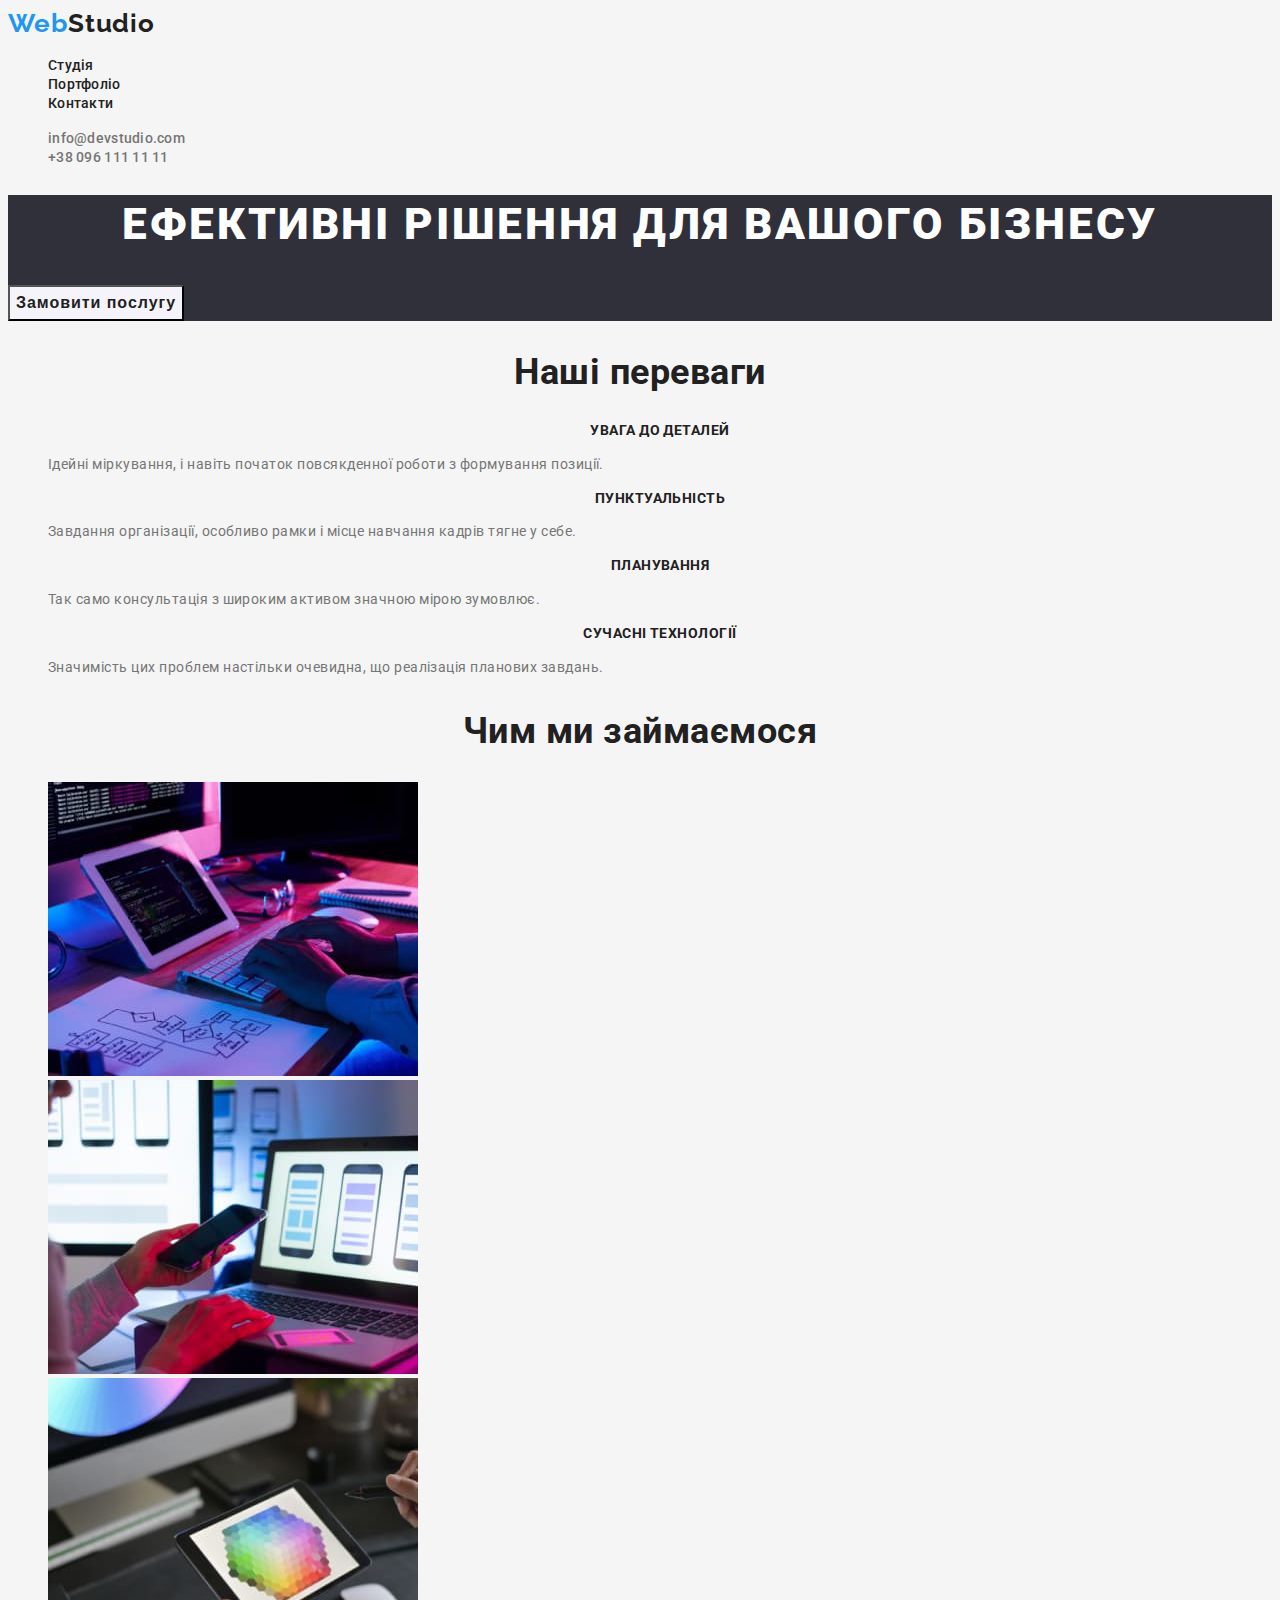
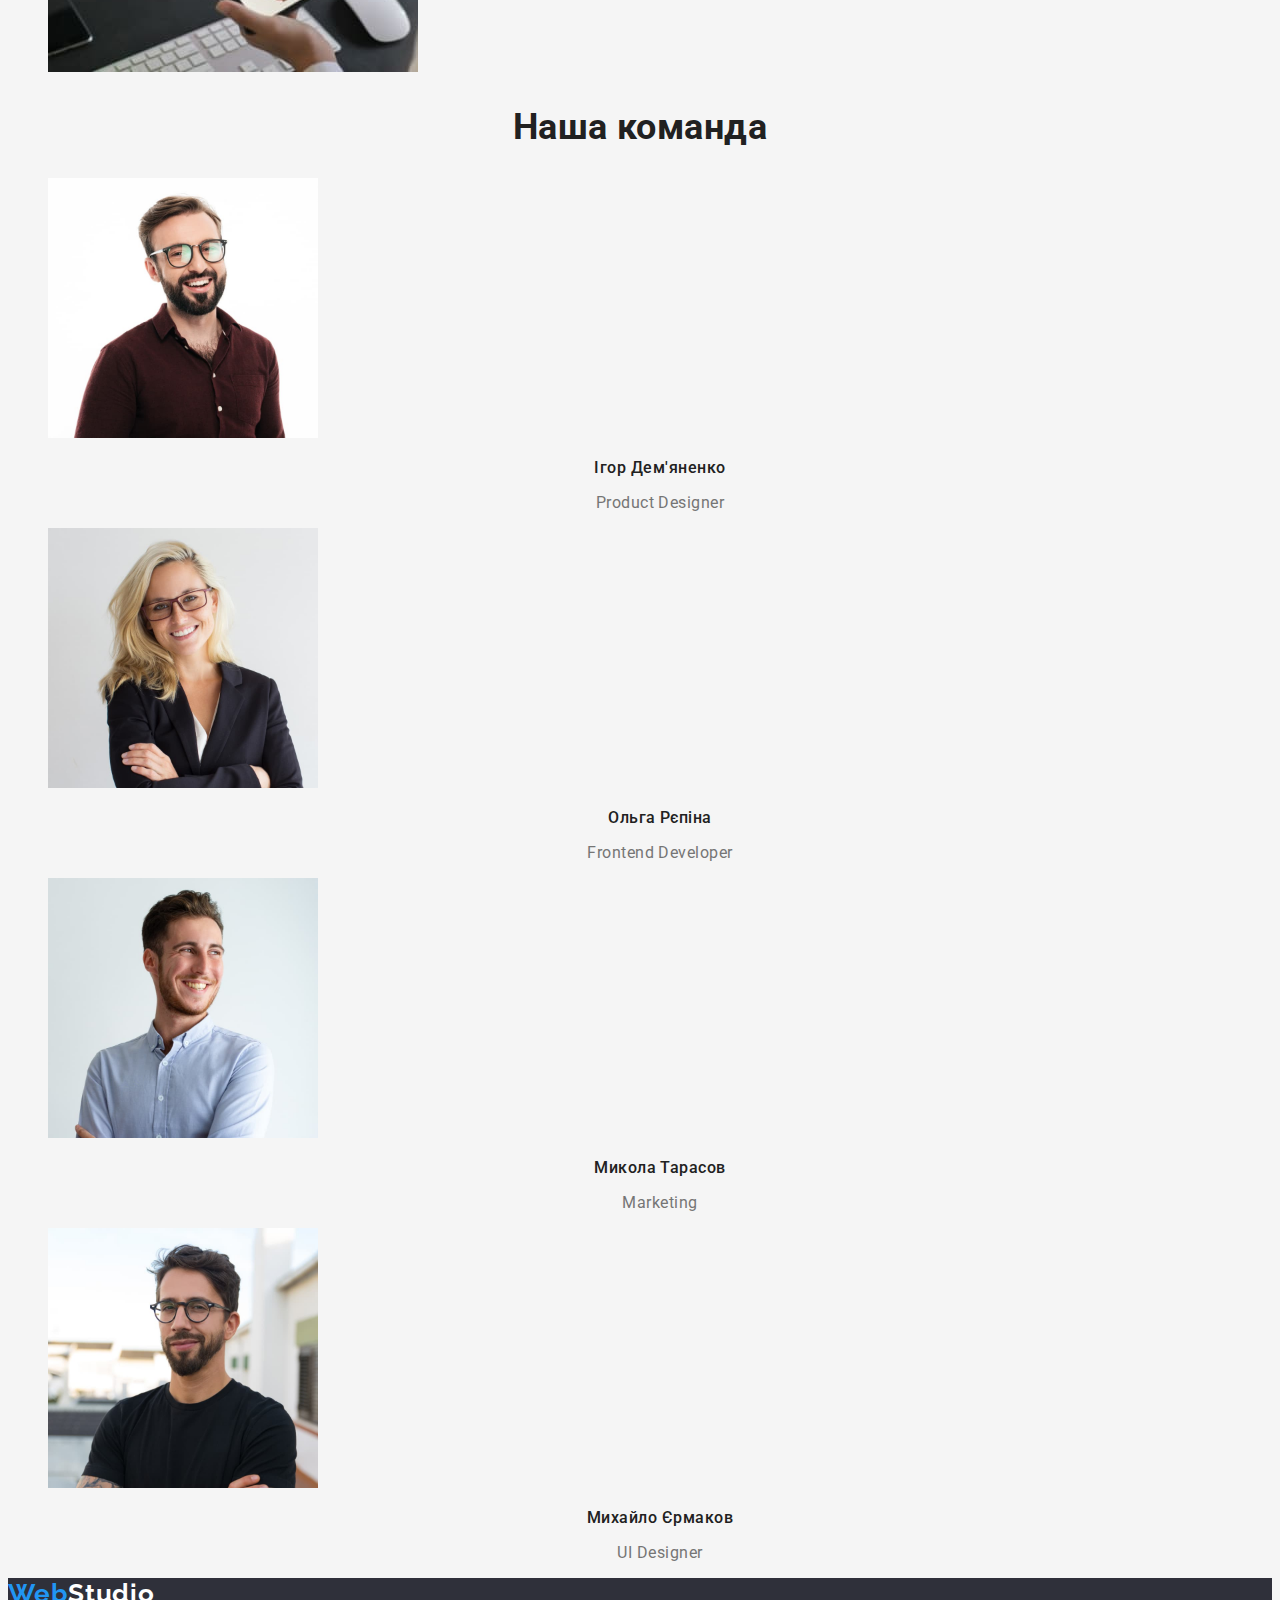
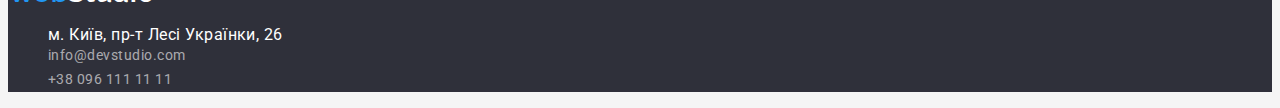
<file: index.html>
<!DOCTYPE html>
<html lang="uk">
  <head>
    <meta charset="UTF-8" />
    <meta http-equiv="X-UA-Compatible" content="IE=edge" />
    <meta name="viewport" content="width=device-width, initial-scale=1.0" />
    <title>Студія</title>
    <link rel="preconnect" href="https://fonts.googleapis.com" />
    <link rel="preconnect" href="https://fonts.gstatic.com" crossorigin />
    <link
      href="https://fonts.googleapis.com/css2?family=Raleway:wght@700&family=Roboto:wght@400;500;700;900&display=swap"
      rel="stylesheet"
    />
    <link rel="stylesheet" href="./css/styles.css" />
  </head>
  <body>
    <header>
      <nav class="site-nav none">
        <a lang="en" href="./index.html" class="logo"
          >Web <span class="title-primery">Studio</span></a
        >
        <ul class="list">
          <li>
            <a href="./index.html" class="link current">Студія</a>
          </li>
          <li>
            <a href="./portfolio.html" class="link">Портфоліо</a>
          </li>
          <li><a href="" class="link">Контакти</a></li>
        </ul>
      </nav>
      <ul class="contacts list">
        <li><a href="mailto:info@devstudio.com" class="link">info@devstudio.com</a></li>
        <li><a href="tel:+380961111111" class="link">+38 096 111 11 11</a></li>
      </ul>
    </header>
    <main>
      <section class="hero">
        <h1 class="title">Ефективні рішення для вашого бізнесу</h1>
        <button type="button" class="btn">Замовити послугу</button>
      </section>
      <section class="features">
        <h2 class="title">Наші переваги</h2>
        <ul class="list">
          <li>
            <h3 class="subject">УВАГА ДО ДЕТАЛЕЙ</h3>
            <p>Ідейні міркування, і навіть початок повсякденної роботи з формування позиції.</p>
          </li>
          <li>
            <h3 class="subject">ПУНКТУАЛЬНІСТЬ</h3>
            <p>Завдання організації, особливо рамки і місце навчання кадрів тягне у себе.</p>
          </li>
          <li>
            <h3 class="subject">ПЛАНУВАННЯ</h3>
            <p>Так само консультація з широким активом значною мірою зумовлює.</p>
          </li>
          <li>
            <h3 class="subject">СУЧАСНІ ТЕХНОЛОГІЇ</h3>
            <p>Значимість цих проблем настільки очевидна, що реалізація планових завдань.</p>
          </li>
        </ul>
      </section>
      <section>
        <h2 class="title">Чим ми займаємося</h2>
        <ul class="list">
          <li>
            <img
              src="./images/web-development.jpg"
              alt="Монітор планшета на якому створюється веб-додаток"
              width="370"
              height="294"
            />
          </li>
          <li>
            <img
              src="./images/mobile-development.jpg"
              alt="Монітор планшета на якому створюється мобільний додаток"
              width="370"
              height="294"
            />
          </li>
          <li>
            <img
              src="./images/web-design.jpg"
              alt="Монітор планшета на якому створюється веб-дизайн"
              width="370"
              height="294"
            />
          </li>
        </ul>
      </section>
      <section class="team">
        <h2 class="title">Наша команда</h2>
        <ul class="list">
          <li>
            <img src="./images/igor.jpg" alt="Портрет Ігора Дем'яненко" width="270" height="260" />
            <h3 class="subject">Ігор Дем'яненко</h3>
            <p>Product Designer</p>
          </li>
          <li>
            <img src="./images/olga.jpg" alt="Портрет Ольги Рєпіної" width="270" height="260" />
            <h3 class="subject">Ольга Рєпіна</h3>
            <p>Frontend Developer</p>
          </li>
          <li>
            <img src="./images/mikola.jpg" alt="Портрет Миколи Тарасовa" width="270" height="260" />
            <h3 class="subject">Микола Тарасов</h3>
            <p>Marketing</p>
          </li>
          <li>
            <img
              src="./images/mihailo.jpg"
              alt="Портрет Михайлa Єрмаковa"
              width="270"
              height="260"
            />
            <h3 class="subject">Михайло Єрмаков</h3>
            <p>UI Designer</p>
          </li>
        </ul>
      </section>
    </main>
    <footer class="page-footer">
      <a lang="en" href="./index.html" class="logo"
        >Web <span class="title-secondary">Studio</span></a
      >
      <address class="address">
        <ul class="list">
          <li>
            <a
              href="https://www.google.com.ua/maps/@50.3929785,30.3235373,19z?hl=ru"
              class="link-map"
              target="_blank"
              rel="noopener noreferrer"
              >м. Київ, пр-т Лесі Українки, 26</a
            >
          </li>
          <li><a href="mailto:info@devstudio.com" class="link">info@devstudio.com</a></li>
          <li><a href="tel:+380961111111" class="link">+38 096 111 11 11</a></li>
        </ul>
      </address>
    </footer>
  </body>
</html>
</file>
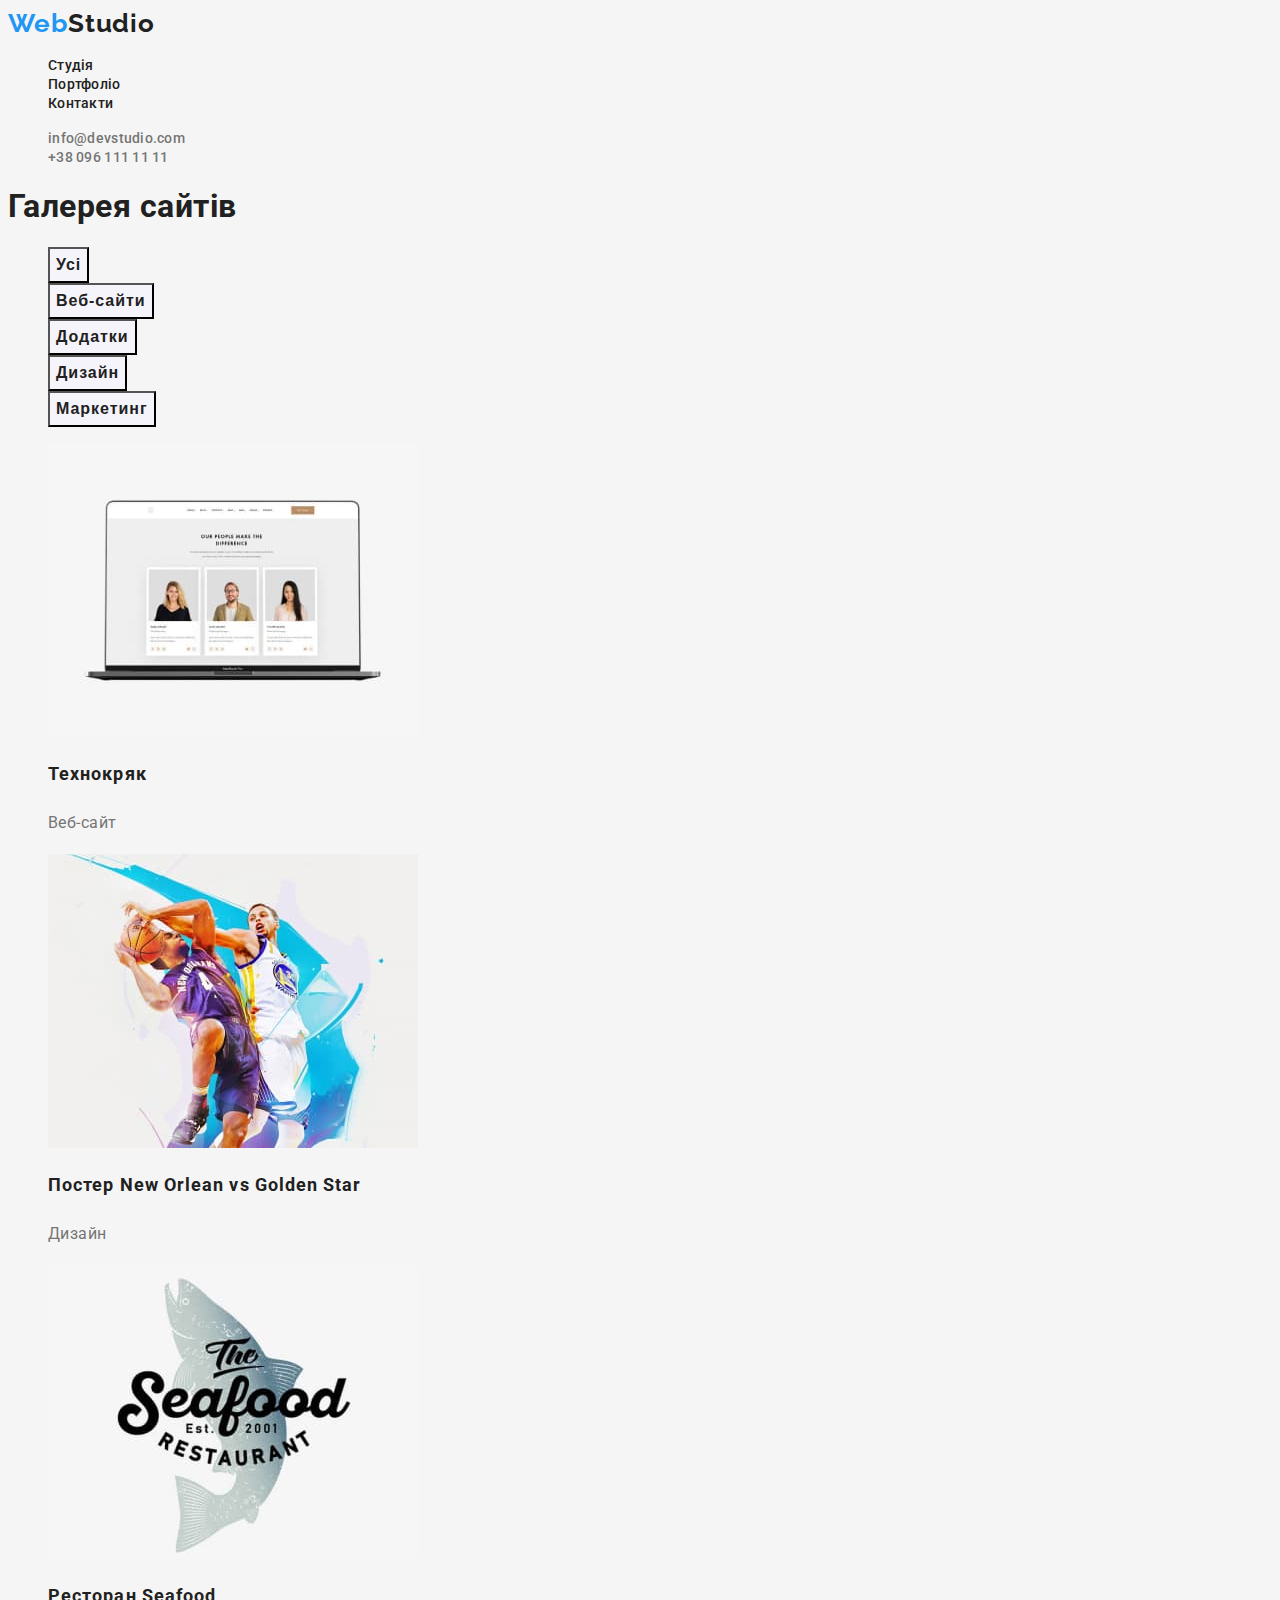
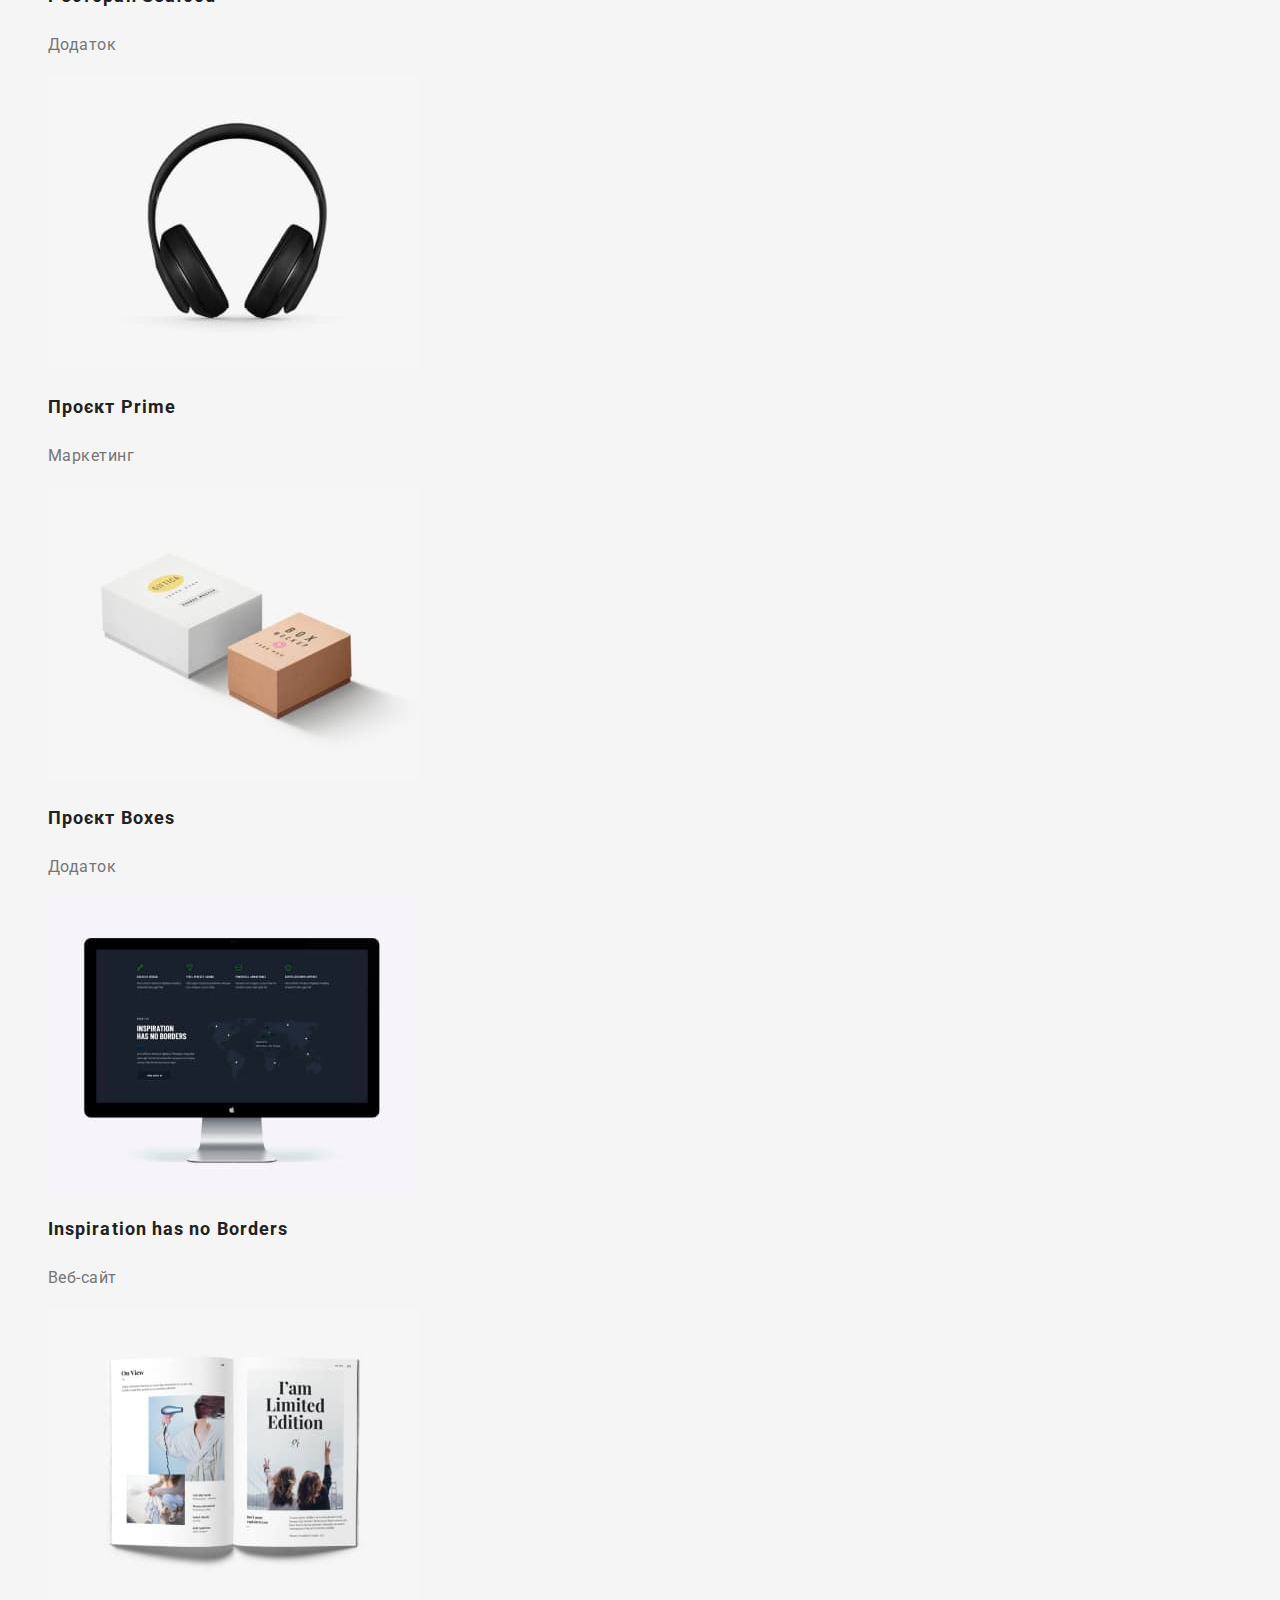
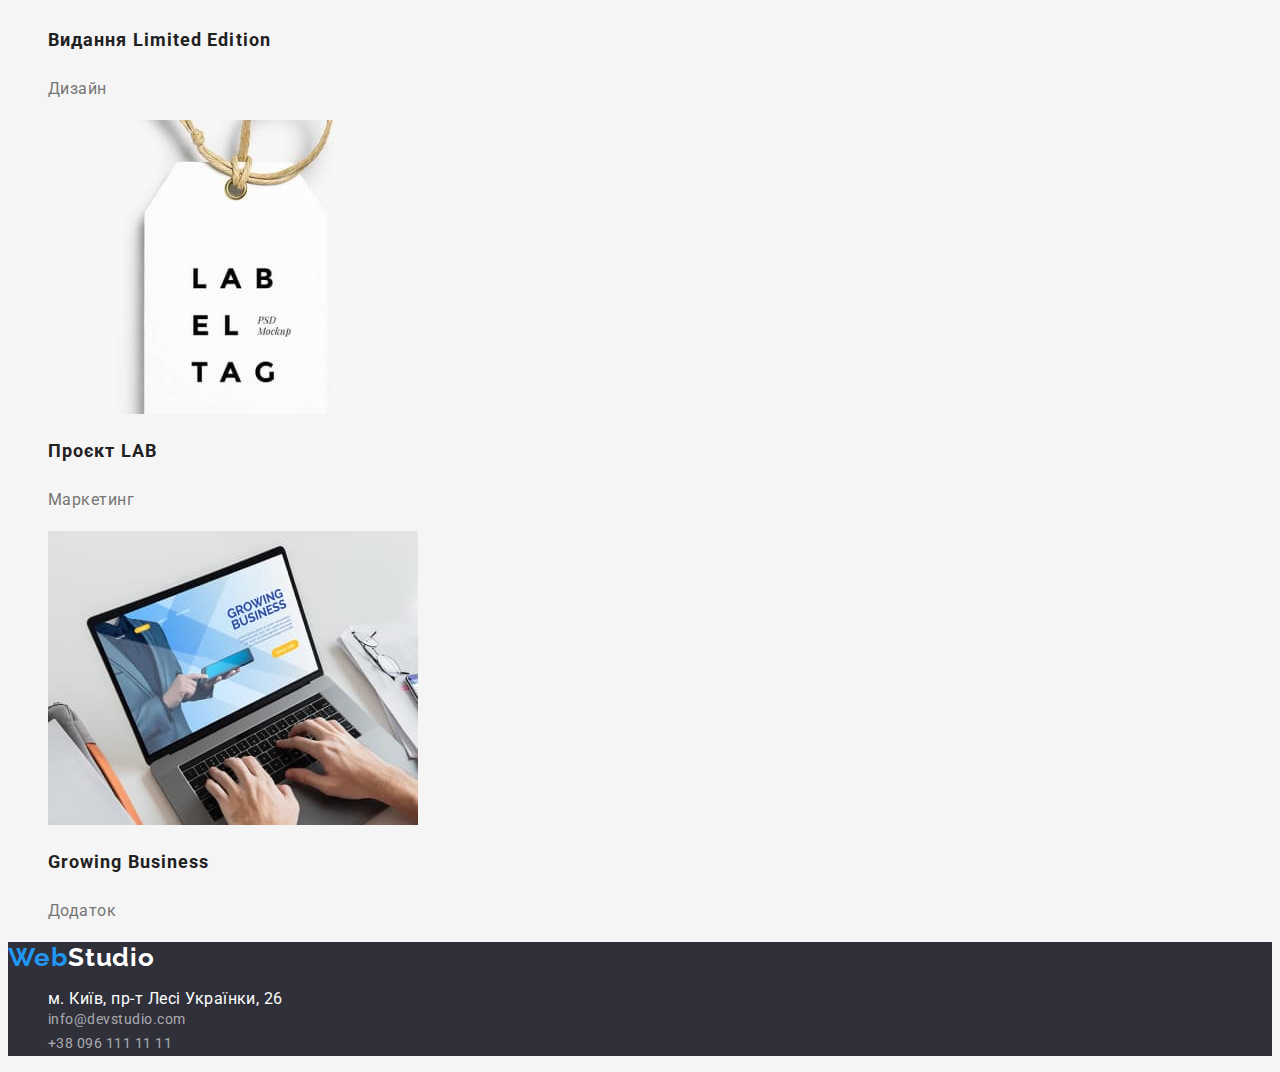
<file: portfolio.html>
<!DOCTYPE html>
<html lang="uk">
  <head>
    <meta charset="UTF-8" />
    <meta http-equiv="X-UA-Compatible" content="IE=edge" />
    <meta name="viewport" content="width=device-width, initial-scale=1.0" />
    <title>Студія</title>
    <link rel="preconnect" href="https://fonts.googleapis.com" />
    <link rel="preconnect" href="https://fonts.gstatic.com" crossorigin />
    <link
      href="https://fonts.googleapis.com/css2?family=Raleway:wght@700&family=Roboto:wght@400;500;700;900&display=swap"
      rel="stylesheet"
    />
    <link rel="stylesheet" href="./css/styles.css" />
  </head>
  <body>
    <header>
      <nav class="site-nav">
        <a lang="en" href="./index.html" class="logo"
          >Web <span class="title-primery">Studio</span></a
        >
        <ul class="list">
          <li>
            <a href="./index.html" class="link">Студія</a>
          </li>
          <li>
            <a href="./portfolio.html" class="link current">Портфоліо</a>
          </li>
          <li><a href="" class="link">Контакти</a></li>
        </ul>
      </nav>
      <ul class="contacts list">
        <li><a href="mailto:info@devstudio.com" class="link">info@devstudio.com</a></li>
        <li><a href="tel:+380961111111" class="link">+38 096 111 11 11</a></li>
      </ul>
    </header>
    <main>
      <section>
        <h1>Галерея сайтів</h1>
        <ul class="list">
          <li><button type="button" class="btn">Усі</button></li>
          <li><button type="button" class="btn">Веб-сайти</button></li>
          <li><button type="button" class="btn">Додатки</button></li>
          <li><button type="button" class="btn">Дизайн</button></li>
          <li><button type="button" class="btn">Маркетинг</button></li>
        </ul>
        <ul class="lists list">
          <li>
            <img
              src="./images/tehnokriak.jpg"
              alt="Сторінка сайту з портретами"
              width="370"
              height="294"
            />

            <h2 class="lists-title">Технокряк</h2>
            <p class="text">Веб-сайт</p>
          </li>
          <li>
            <img
              src="./images/basketball.jpg"
              alt="Два гравці грають в баскетбол"
              width="370"
              height="294"
            />
            <h2 class="lists-title">Постер New Orlean vs Golden Star</h2>
            <p class="text">Дизайн</p>
          </li>
          <li>
            <img src="./images/seafood.jpg" alt="Логотип ресторану" width="370" height="294" />
            <h2 class="lists-title">Ресторан Seafood</h2>
            <p class="text">Додаток</p>
          </li>
          <li>
            <img src="./images/headphones.jpg" alt="Навушники" width="370" height="294" />
            <h2 class="lists-title">Проєкт Prime</h2>
            <p class="text">Маркетинг</p>
          </li>
          <li>
            <img src="./images/boxes.jpg" alt="Дві коробочки" width="370" height="294" />
            <h2 class="lists-title">Проєкт Boxes</h2>
            <p class="text">Додаток</p>
          </li>
          <li>
            <img
              src="./images/inspiration.jpg"
              alt="На єкрані монітору стартова сторінка додатку"
              width="370"
              height="294"
            />
            <h2 class="lists-title">Inspiration has no Borders</h2>
            <p class="text">Веб-сайт</p>
          </li>
          <li>
            <img
              src="./images/limited-edition.jpg"
              alt="Відкритий примірник журналу Limited Edition"
              width="370"
              height="294"
            />
            <h2 class="lists-title">Видання Limited Edition</h2>
            <p class="text">Дизайн</p>
          </li>
          <li>
            <img
              src="./images/lab.jpg"
              alt="Фірмова бирка-ярлик LAB EL TAG"
              width="370"
              height="294"
            />
            <h2 class="lists-title">Проєкт LAB</h2>
            <p class="text">Маркетинг</p>
          </li>
          <li>
            <img
              src="./images/growing-business.jpg"
              alt="На єкрані монітору стартова сторінка додатку"
              width="370"
              height="294"
            />
            <h2 class="lists-title">Growing Business</h2>
            <p class="text">Додаток</p>
          </li>
        </ul>
      </section>
    </main>
    <footer class="page-footer">
      <a lang="en" href="./index.html" class="logo"
        >Web <span class="title-secondary">Studio</span></a
      >
      <address class="address">
        <ul class="list">
          <li>
            <a
              href="https://www.google.com.ua/maps/@50.3929785,30.3235373,19z?hl=ru"
              class="link-map"
              target="_blank"
              rel="noopener noreferrer"
              >м. Київ, пр-т Лесі Українки, 26</a
            >
          </li>
          <li><a href="mailto:info@devstudio.com" class="link">info@devstudio.com</a></li>
          <li><a href="tel:+380961111111" class="link">+38 096 111 11 11</a></li>
        </ul>
      </address>
    </footer>
  </body>
</html>
</file>
<file: css/styles.css>
/* основной цвет #212121 */
/* вторичный цвет #757575 */
/* Акцент #2196f3 */
/* белый цвет  #FFFFFF */
/* цвет фона   #2f303a */
/* цвет активной кнопки #F5F4FA */

:root {
  --primery-text-color: #212121;
  --title-text-color: #757575;
  --accent-color: #2196f3;
  --white-color: #ffffff;
  --background-color: #2f303a;
  --background-color-btn: #f5f4fa;
  --footer-link: rgba(255, 255, 255, 0.6);
}

body {
  font-family: 'Roboto', sans-serif;
  letter-spacing: 0.03em;

  color: var(--primery-text-color);
  background-color: #f5f5f5;
}

.list {
  list-style: none;
}

/* header */

/* header logo */

.logo,
.title-primery,
.title-secondary {
  font-family: 'Raleway', sans-serif;
  font-weight: 700;
  font-size: 26px;
  line-height: 1.19;
  letter-spacing: 0.03em;
  text-decoration: none;
}
.logo {
  color: var(--accent-color);
}
.title-primery {
  color: var(--primery-text-color);
  margin-left: -6px;
}
.title-secondary {
  color: var(--white-color);
  margin-left: -6px;
}

/* header nav */

.site-nav .link {
  font-weight: 500;
  font-size: 14px;
  line-height: 1.14;
  letter-spacing: 0.02em;
  color: inherit;
  text-decoration: none;
}
.current:visited {
  color: var(--accent-color);
}
/* header contacts */

.contacts .link {
  font-weight: 500;
  font-size: 14px;
  line-height: 1.14;
  letter-spacing: 0.02em;
  color: var(--title-text-color);
  text-decoration: none;
}
.link-map:hover,
.link-map:focus,
.link:hover,
.link:focus {
  color: var(--accent-color);
}

/* main */

/* main hero */

.hero {
  background-color: var(--background-color);
}
.hero .title {
  font-weight: 900;
  font-size: 44px;
  line-height: 1.36;
  letter-spacing: 0.06em;
  color: var(--white-color);
  text-transform: uppercase;
  text-align: center;
}
.btn {
  font-weight: 700;
  font-size: 16px;
  line-height: 1.88;
  letter-spacing: 0.06em;
  color: var(--primery-text-color);
  background-color: var(--background-color-btn);
  cursor: pointer;
}
.btn:hover,
.btn:focus {
  color: var(--white-color);
  background-color: var(--accent-color);
}

/* main section */
.title {
  font-weight: 700;
  font-size: 36px;
  line-height: 1.17;
  text-align: center;
}
.features .subject {
  font-weight: 700;
  font-size: 14px;
  line-height: 1.14;

  text-transform: uppercase;
}
.features p {
  font-size: 14px;
  line-height: 1.71;
  color: var(--title-text-color);
}
.subject {
  font-weight: 500;
  font-size: 16px;
  line-height: 1.19;
  text-align: center;
}
.team p {
  font-size: 16px;
  line-height: 1.19;
  color: var(--title-text-color);
  text-align: center;
}

/* footer */

.address {
  font-style: normal;
}

.page-footer {
  background-color: var(--background-color);
}
.link-map {
  color: var(--white-color);
  text-decoration: none;
}
.link {
  font-size: 14px;
  line-height: 1.71;
  color: var(--footer-link);
  text-decoration: none;
}

/* pagePortfolio */
.lists-title {
  font-weight: 700;
  font-size: 18px;
  line-height: 2;
  letter-spacing: 0.06em;
}
.lists .text {
  font-size: 16px;
  line-height: 1.88;
  color: var(--title-text-color);
}
</file>
